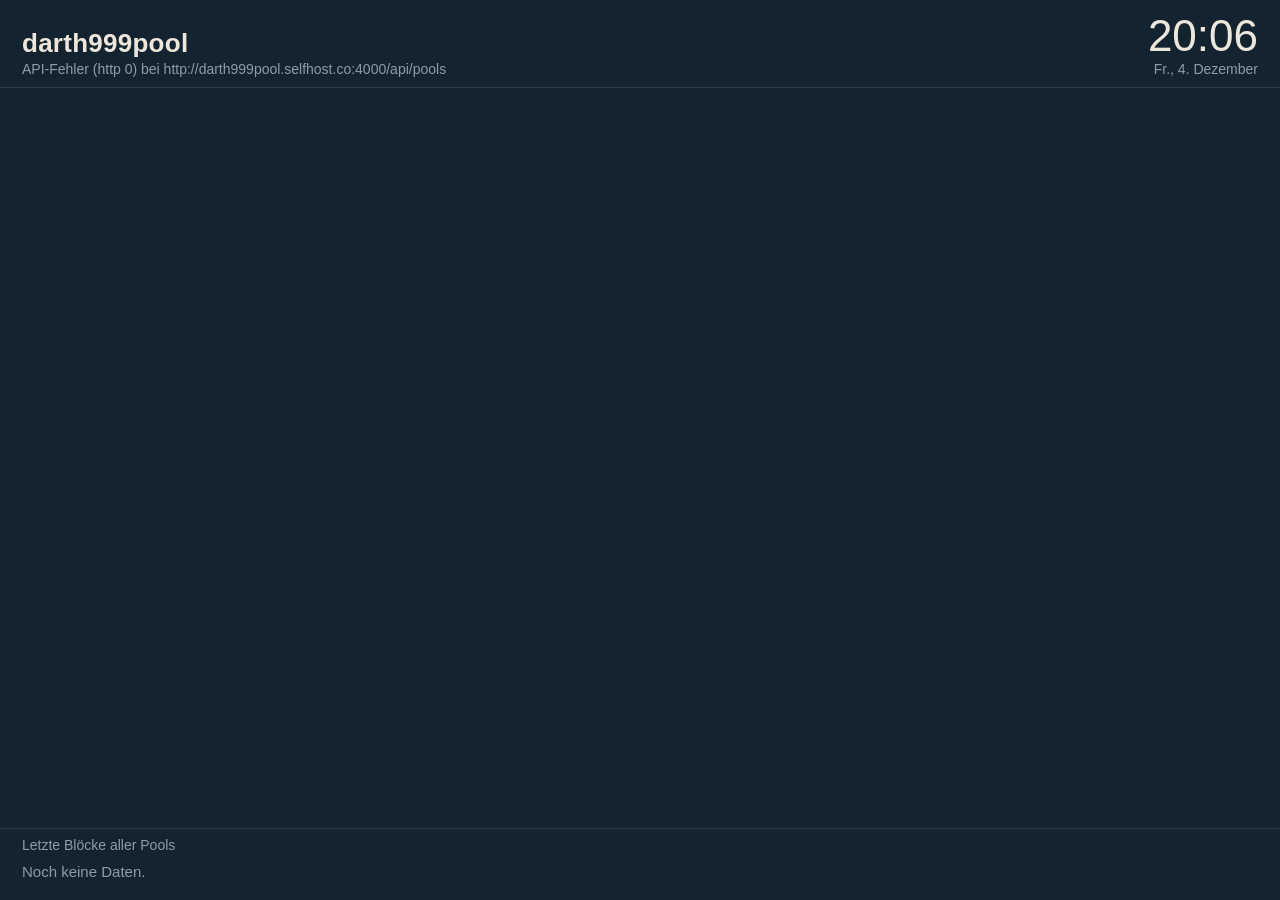
<file: display.html>
<!DOCTYPE html>
<html lang="de">
<head>
<meta charset="utf-8">
<meta name="viewport" content="width=device-width, initial-scale=1, user-scalable=no">
<meta name="apple-mobile-web-app-capable" content="yes">
<meta name="apple-mobile-web-app-status-bar-style" content="black-translucent">
<meta name="apple-mobile-web-app-title" content="Pool">
<title>darth999pool Display</title>
<style>
  /* Bewusst nur CSS, das Safari 9 (iOS 9) sicher kann: Flexbox, vw, keine Grid-Layouts */
  html, body { height: 100%; margin: 0; padding: 0; }
  body {
    background: #142330;
    color: #ECE7DA;
    font-family: "Avenir Next", "Helvetica Neue", Helvetica, Arial, sans-serif;
    -webkit-font-feature-settings: "tnum"; font-feature-settings: "tnum";
    -webkit-text-size-adjust: 100%;
    display: -webkit-flex; display: flex;
    -webkit-flex-direction: column; flex-direction: column;
    overflow: hidden;
  }
  .cond { font-family: "Avenir Next Condensed", "Avenir Next", "Helvetica Neue", Arial, sans-serif; }

  /* Kopfzeile */
  header {
    display: -webkit-flex; display: flex;
    -webkit-align-items: flex-end; align-items: flex-end;
    -webkit-justify-content: space-between; justify-content: space-between;
    padding: 14px 22px 10px;
    border-bottom: 1px solid #2A3D4C;
  }
  .brand { font-size: 26px; font-weight: 600; letter-spacing: 0.01em; }
  .status { font-size: 14px; color: #8C9DAA; margin-top: 2px; }
  .status.err { color: #F0705F; font-weight: 600; }
  .clock { text-align: right; }
  .clock-time { font-size: 44px; font-weight: 500; line-height: 1; }
  .clock-date { font-size: 14px; color: #8C9DAA; margin-top: 3px; }

  /* Pool-Spalten */
  #pools {
    -webkit-flex: 1; flex: 1;
    display: -webkit-flex; display: flex;
    min-height: 0;
    -webkit-transition: opacity .4s; transition: opacity .4s;
  }
  .stale #pools, .stale #blocks { opacity: 0.45; }
  .pool {
    -webkit-flex: 1; flex: 1;
    min-width: 0;
    padding: 14px 20px 10px;
    border-top: 6px solid #555;
    border-right: 1px solid #2A3D4C;
  }
  .pool:last-child { border-right: 0; }
  .pool-head { display: -webkit-flex; display: flex; -webkit-align-items: baseline; align-items: baseline; }
  .sym { font-size: 24px; font-weight: 700; margin-right: 10px; }
  .pname { font-size: 15px; color: #8C9DAA; white-space: nowrap; overflow: hidden; text-overflow: ellipsis; }
  .alert { font-size: 14px; color: #F0705F; font-weight: 600; margin-top: 4px; }
  .hr { margin-top: 10px; white-space: nowrap; }
  .hr-val { font-size: 5.6vw; font-weight: 600; line-height: 1; }
  .hr-unit { font-size: 2vw; color: #B9C3CB; margin-left: 6px; }
  .hr-label { font-size: 13px; color: #8C9DAA; margin-top: 4px; }
  .spark { display: block; width: 100%; height: 46px; margin: 10px 0 8px; }
  .facts { width: 100%; border-collapse: collapse; font-size: 15px; }
  .facts td { padding: 4px 0; border-top: 1px solid #22364A; }
  .facts td.v { text-align: right; font-weight: 600; white-space: nowrap; }
  .facts td.k { color: #8C9DAA; }

  /* Letzte Blöcke */
  #blocks { padding: 8px 22px 14px; border-top: 1px solid #2A3D4C; }
  .blocks-title { font-size: 14px; color: #8C9DAA; margin-bottom: 4px; }
  .btab { width: 100%; border-collapse: collapse; font-size: 15px; }
  .btab td { padding: 5px 8px 5px 0; border-top: 1px solid #22364A; white-space: nowrap; }
  .btab .bar { width: 4px; padding: 0; }
  .btab .bar span { display: block; width: 4px; height: 18px; }
  .btab .s-confirmed { color: #8FD3A8; }
  .btab .s-pending { color: #E8C468; }
  .btab .s-orphaned { color: #F0705F; }
  .btab .r { text-align: right; padding-right: 0; color: #8C9DAA; }
  .empty { color: #8C9DAA; font-size: 15px; padding: 6px 0; }

  /* Hochformat: Schrift etwas kleiner, Spalten bleiben nebeneinander */
  @media (orientation: portrait) {
    .hr-val { font-size: 7vw; }
    .hr-unit { font-size: 2.8vw; }
    .pool { padding: 12px 12px 8px; }
    .facts, .btab { font-size: 14px; }
  }
</style>
</head>
<body>
<header>
  <div>
    <div class="brand cond">darth999pool</div>
    <div class="status" id="status">Lade Daten …</div>
  </div>
  <div class="clock">
    <div class="clock-time cond" id="clock">--:--</div>
    <div class="clock-date" id="date"></div>
  </div>
</header>

<div id="pools"></div>

<div id="blocks">
  <div class="blocks-title">Letzte Blöcke aller Pools</div>
  <div id="blocklist"><div class="empty">Noch keine Daten.</div></div>
</div>

<script>
/* ===== Konfiguration ===================================================== */

// API-Basis: derselbe Wert wie in assets/js/miningcore-ui.js
var API_BASE = 'http://darth999pool.selfhost.co:4000/api/';

var REFRESH_SEC      = 30;      // Pool-Daten und Blöcke
var PERF_REFRESH_SEC = 600;     // 24h-Verlauf für die Sparklines
var BLOCKS_PER_POOL  = 5;       // pro Pool abgefragt
var BLOCKS_SHOWN     = 6;       // insgesamt angezeigt
var RELOAD_HOURS     = 6;       // Seite periodisch neu laden (gegen Speicherlecks)

// Farben und Anzeigenamen je Pool-ID (IDs wie in deiner config.json)
var POOL_STYLE = {
  dem: { color: '#D9483B' },    // Deutsche eMark
  acg: { color: '#D8AE45' },    // Aurum Crypto Gold
  aur: { color: '#4CC7A4' }     // Auroracoin
};
var FALLBACK_COLORS = ['#6FA8DC', '#C27BA0', '#93C47D', '#E69138'];

/* ===== Hilfsfunktionen (nur ES5) ========================================= */

function $(id) { return document.getElementById(id); }

function esc(s) {
  return String(s == null ? '' : s)
    .replace(/&/g, '&amp;').replace(/</g, '&lt;')
    .replace(/>/g, '&gt;').replace(/"/g, '&quot;');
}

function pad2(n) { return n < 10 ? '0' + n : String(n); }

// Safari 9 kann ISO-Daten mit mehr als 3 Nachkommastellen (wie .NET sie liefert)
// nicht parsen, daher eigener Parser.
function parseDate(s) {
  if (!s) return null;
  var m = /^(\d{4})-(\d{2})-(\d{2})T(\d{2}):(\d{2}):(\d{2})(?:\.(\d+))?(Z|[+\-]\d{2}:?\d{2})?$/.exec(s);
  if (!m) return null;
  var ms = m[7] ? parseInt((m[7] + '00').substr(0, 3), 10) : 0;
  var t = Date.UTC(+m[1], +m[2] - 1, +m[3], +m[4], +m[5], +m[6], ms);
  if (m[8] && m[8] !== 'Z') {
    var tz = m[8].replace(':', '');
    var off = (parseInt(tz.substr(1, 2), 10) * 60 + parseInt(tz.substr(3, 2), 10)) * 60000;
    t += (tz.charAt(0) === '+' ? -off : off);
  }
  return new Date(t);
}

function decimal(n, digits) {
  return n.toFixed(digits).replace('.', ',');
}

function thousands(n) {
  return String(Math.round(n)).replace(/\B(?=(\d{3})+(?!\d))/g, '.');
}

function scaled(n, units) {
  var i = 0;
  n = Number(n) || 0;
  while (n >= 1000 && i < units.length - 1) { n /= 1000; i++; }
  var digits = n >= 100 ? 0 : (n >= 10 ? 1 : 2);
  return { value: decimal(n, digits), unit: units[i] };
}

function hashrate(h) {
  return scaled(h, ['H/s', 'kH/s', 'MH/s', 'GH/s', 'TH/s', 'PH/s', 'EH/s']);
}

function shortNum(n) {
  var s = scaled(n, ['', 'k', 'M', 'G', 'T', 'P']);
  return s.value + (s.unit ? ' ' + s.unit : '');
}

function timeAgo(d) {
  if (!d) return '–';
  var sec = Math.floor((new Date().getTime() - d.getTime()) / 1000);
  if (sec < 60) return 'gerade eben';
  if (sec < 3600) return 'vor ' + Math.floor(sec / 60) + ' Min.';
  if (sec < 86400) return 'vor ' + Math.floor(sec / 3600) + ' Std.';
  var days = Math.floor(sec / 86400);
  return 'vor ' + days + (days === 1 ? ' Tag' : ' Tagen');
}

function clockStr(d) { return pad2(d.getHours()) + ':' + pad2(d.getMinutes()); }

function colorFor(id, index) {
  if (POOL_STYLE[id] && POOL_STYLE[id].color) return POOL_STYLE[id].color;
  return FALLBACK_COLORS[index % FALLBACK_COLORS.length];
}

function symbolOf(pool) {
  var c = pool.coin || {};
  return c.symbol || c.type || String(pool.id).toUpperCase();
}

function rawGetJSON(url, cb) {
  var done = false;
  var xhr = new XMLHttpRequest();
  function finish(err, data) {
    if (done) return;
    done = true;
    cb(err, data);
  }
  var guard = setTimeout(function () { try { xhr.abort(); } catch (e) {} finish('timeout'); }, 15000);
  xhr.onreadystatechange = function () {
    if (xhr.readyState !== 4) return;
    clearTimeout(guard);
    if (xhr.status >= 200 && xhr.status < 300) {
      var data;
      try { data = JSON.parse(xhr.responseText); } catch (e) { return finish('json'); }
      finish(null, data);
    } else {
      finish('http ' + xhr.status);
    }
  };
  xhr.open('GET', url, true);
  xhr.send();
}

// Alle API-Anfragen nacheinander mit kleinem Abstand stellen.
// Miningcore begrenzt standardmäßig die Anfragen pro Sekunde und IP (HTTP 429),
// gleichzeitige Anfragen würden sonst teilweise abgewiesen.
var REQUEST_GAP_MS = 300;
var requestQueue = [];
var requestBusy = false;

function getJSON(url, cb) {
  requestQueue.push({ url: url, cb: cb });
  pumpQueue();
}

function pumpQueue() {
  if (requestBusy || !requestQueue.length) return;
  requestBusy = true;
  var job = requestQueue.shift();
  rawGetJSON(job.url, function (err, data) {
    setTimeout(function () { requestBusy = false; pumpQueue(); }, REQUEST_GAP_MS);
    try { job.cb(err, data); } catch (e) { if (window.console) console.error(e); }
  });
}

/* ===== Zustand ========================================================== */

var pools = [];
var perf = {};          // poolId -> [hashrate, ...]
var lastOk = null;      // Zeitpunkt der letzten erfolgreichen Abfrage

/* ===== Uhr ============================================================== */

var DAYS = ['So.', 'Mo.', 'Di.', 'Mi.', 'Do.', 'Fr.', 'Sa.'];
var MONTHS = ['Januar', 'Februar', 'März', 'April', 'Mai', 'Juni', 'Juli',
              'August', 'September', 'Oktober', 'November', 'Dezember'];

function tickClock() {
  var d = new Date();
  $('clock').innerHTML = clockStr(d);
  $('date').innerHTML = DAYS[d.getDay()] + ', ' + d.getDate() + '. ' + MONTHS[d.getMonth()];
  updateStatus();
}

function updateStatus() {
  var el = $('status');
  var now = new Date().getTime();
  var stale = !lastOk || (now - lastOk.getTime()) > REFRESH_SEC * 2500;
  if (!lastOk) {
    el.className = 'status';
    return;
  }
  if (stale) {
    el.className = 'status err';
    el.innerHTML = 'API nicht erreichbar, Daten von ' + clockStr(lastOk) + ' Uhr';
    document.body.className = 'stale';
  } else {
    el.className = 'status';
    el.innerHTML = 'Aktualisiert ' + clockStr(lastOk) + ':' + pad2(lastOk.getSeconds()) + ' Uhr';
    document.body.className = '';
  }
}

/* ===== Pools ============================================================ */

function renderPools() {
  var html = '';
  for (var i = 0; i < pools.length; i++) {
    var p = pools[i];
    var ns = p.networkStats || {};
    var ps = p.poolStats || {};
    var color = colorFor(p.id, i);
    var hr = hashrate(ps.poolHashrate);
    var peers = ns.connectedPeers || 0;

    html += '<div class="pool" style="border-top-color:' + color + '">';
    html += '<div class="pool-head"><span class="sym cond" style="color:' + color + '">' +
            esc(symbolOf(p)) + '</span><span class="pname">' + esc((p.coin && p.coin.name) || p.id) + '</span></div>';
    if (peers === 0) {
      html += '<div class="alert">Node hat keine Peers</div>';
    }
    html += '<div class="hr cond"><span class="hr-val" style="color:' + color + '">' + hr.value +
            '</span><span class="hr-unit">' + hr.unit + '</span></div>';
    html += '<div class="hr-label">Pool-Hashrate, Verlauf 24 Std.</div>';
    html += '<canvas class="spark" id="spark-' + esc(p.id) + '"></canvas>';
    html += '<table class="facts">';
    html += row('Miner', thousands(ps.connectedMiners || 0));
    var nh = hashrate(ns.networkHashrate);
    html += row('Netz-Hashrate', nh.value + ' ' + nh.unit);
    html += row('Difficulty', shortNum(ns.networkDifficulty));
    html += row('Blockhöhe', thousands(ns.blockHeight || 0));
    html += row('Letzter Pool-Block', timeAgo(parseDate(p.lastPoolBlockTime)));
    html += row('Blöcke gesamt', thousands(p.totalBlocks || 0));
    html += row('Peers', String(peers));
    html += '</table></div>';
  }
  if (!pools.length) html = '<div class="pool"><div class="empty">Keine Pools in der API-Antwort.</div></div>';
  $('pools').innerHTML = html;

  for (var j = 0; j < pools.length; j++) {
    drawSpark(pools[j].id, colorFor(pools[j].id, j));
  }
}

function row(k, v) {
  return '<tr><td class="k">' + esc(k) + '</td><td class="v">' + esc(v) + '</td></tr>';
}

function drawSpark(id, color) {
  var c = $('spark-' + id);
  var data = perf[id];
  if (!c || !c.getContext || !data || data.length < 2) return;
  var ratio = window.devicePixelRatio || 1;
  var w = c.offsetWidth, h = c.offsetHeight;
  c.width = w * ratio;
  c.height = h * ratio;
  var ctx = c.getContext('2d');
  ctx.scale(ratio, ratio);

  var max = 0;
  for (var i = 0; i < data.length; i++) if (data[i] > max) max = data[i];
  if (max <= 0) max = 1;

  ctx.beginPath();
  for (var k = 0; k < data.length; k++) {
    var x = (k / (data.length - 1)) * w;
    var y = h - 2 - (data[k] / max) * (h - 6);
    if (k === 0) ctx.moveTo(x, y); else ctx.lineTo(x, y);
  }
  ctx.strokeStyle = color;
  ctx.lineWidth = 2;
  ctx.stroke();

  ctx.lineTo(w, h);
  ctx.lineTo(0, h);
  ctx.closePath();
  ctx.globalAlpha = 0.15;
  ctx.fillStyle = color;
  ctx.fill();
  ctx.globalAlpha = 1;
}

function loadPools() {
  getJSON(API_BASE + 'pools', function (err, data) {
    if (err || !data) {
      if (!lastOk) {
        $('status').className = 'status err';
        $('status').innerHTML = 'API-Fehler (' + esc(err || 'leer') + ') bei ' + esc(API_BASE + 'pools');
      }
      updateStatus();
      return;
    }
    pools = data.pools || [];
    lastOk = new Date();
    renderPools();
    updateStatus();
    loadBlocks();
    loadMissingPerf();
  });
}

var perfLoading = {};   // poolId -> true, solange eine Abfrage läuft

function loadPerfFor(id) {
  if (perfLoading[id]) return;
  perfLoading[id] = true;
  getJSON(API_BASE + 'pools/' + encodeURIComponent(id) + '/performance', function (err, data) {
    perfLoading[id] = false;
    if (err || !data) return;          // wird beim nächsten Pool-Update erneut versucht
    var stats = data.stats || [];
    var arr = [];
    for (var k = 0; k < stats.length; k++) arr.push(Number(stats[k].poolHashrate) || 0);
    perf[id] = arr;
    renderPools();
  });
}

function loadPerf() {
  for (var i = 0; i < pools.length; i++) loadPerfFor(pools[i].id);
}

// Pools ohne Verlaufsdaten (z. B. nach Timeout) bei jedem Pool-Update nachladen
function loadMissingPerf() {
  for (var i = 0; i < pools.length; i++) {
    if (!perf[pools[i].id]) loadPerfFor(pools[i].id);
  }
}

/* ===== Blöcke =========================================================== */

var STATUS_TEXT = { confirmed: 'bestätigt', pending: 'ausstehend', orphaned: 'verwaist' };

function loadBlocks() {
  var all = [];
  var open = pools.length;
  if (!open) return;
  for (var i = 0; i < pools.length; i++) {
    (function (p, index) {
      var url = API_BASE + 'pools/' + encodeURIComponent(p.id) + '/blocks?page=0&pageSize=' + BLOCKS_PER_POOL;
      getJSON(url, function (err, data) {
        if (!err && data) {
          var list = data.result || data;   // v1 liefert ein Array, v2 ein Objekt mit result
          if (list && list.length) {
            for (var k = 0; k < list.length; k++) {
              list[k]._sym = symbolOf(p);
              list[k]._color = colorFor(p.id, index);
              list[k]._date = parseDate(list[k].created);
              all.push(list[k]);
            }
          }
        }
        open--;
        if (open === 0) renderBlocks(all);
      });
    })(pools[i], i);
  }
}

function renderBlocks(all) {
  all.sort(function (a, b) {
    return (b._date ? b._date.getTime() : 0) - (a._date ? a._date.getTime() : 0);
  });
  all = all.slice(0, BLOCKS_SHOWN);
  if (!all.length) {
    $('blocklist').innerHTML = '<div class="empty">Noch keine Blöcke gefunden.</div>';
    return;
  }
  var html = '<table class="btab">';
  for (var i = 0; i < all.length; i++) {
    var b = all[i];
    var st = String(b.status || '').toLowerCase();
    var stText = STATUS_TEXT[st] || st;
    if (st === 'pending' && b.confirmationProgress != null) {
      stText += ' (' + Math.round(b.confirmationProgress * 100) + ' %)';
    }
    html += '<tr>' +
      '<td class="bar"><span style="background:' + b._color + '"></span></td>' +
      '<td><b>' + esc(b._sym) + '</b></td>' +
      '<td>Block ' + thousands(b.blockHeight || 0) + '</td>' +
      '<td class="s-' + esc(st) + '">' + esc(stText) + '</td>' +
      '<td>' + (b.reward != null ? decimal(Number(b.reward), 4) + ' ' + esc(b._sym) : '') + '</td>' +
      '<td class="r">' + timeAgo(b._date) + '</td>' +
      '</tr>';
  }
  html += '</table>';
  $('blocklist').innerHTML = html;
}

/* ===== Start ============================================================ */

function safeReload() {
  // Nur neu laden, wenn die API erreichbar ist. Sonst bliebe Safari auf einer Fehlerseite hängen.
  getJSON(API_BASE + 'pools', function (err) {
    if (!err) window.location.reload();
    else setTimeout(safeReload, 5 * 60 * 1000);
  });
}

tickClock();
setInterval(tickClock, 1000);

loadPools();
setInterval(loadPools, REFRESH_SEC * 1000);

// Verlauf: erstes Mal direkt nach der ersten Pool-Liste, danach regelmäßig
setInterval(loadPerf, PERF_REFRESH_SEC * 1000);

setTimeout(safeReload, RELOAD_HOURS * 3600 * 1000);
</script>
</body>
</html>
</file>
